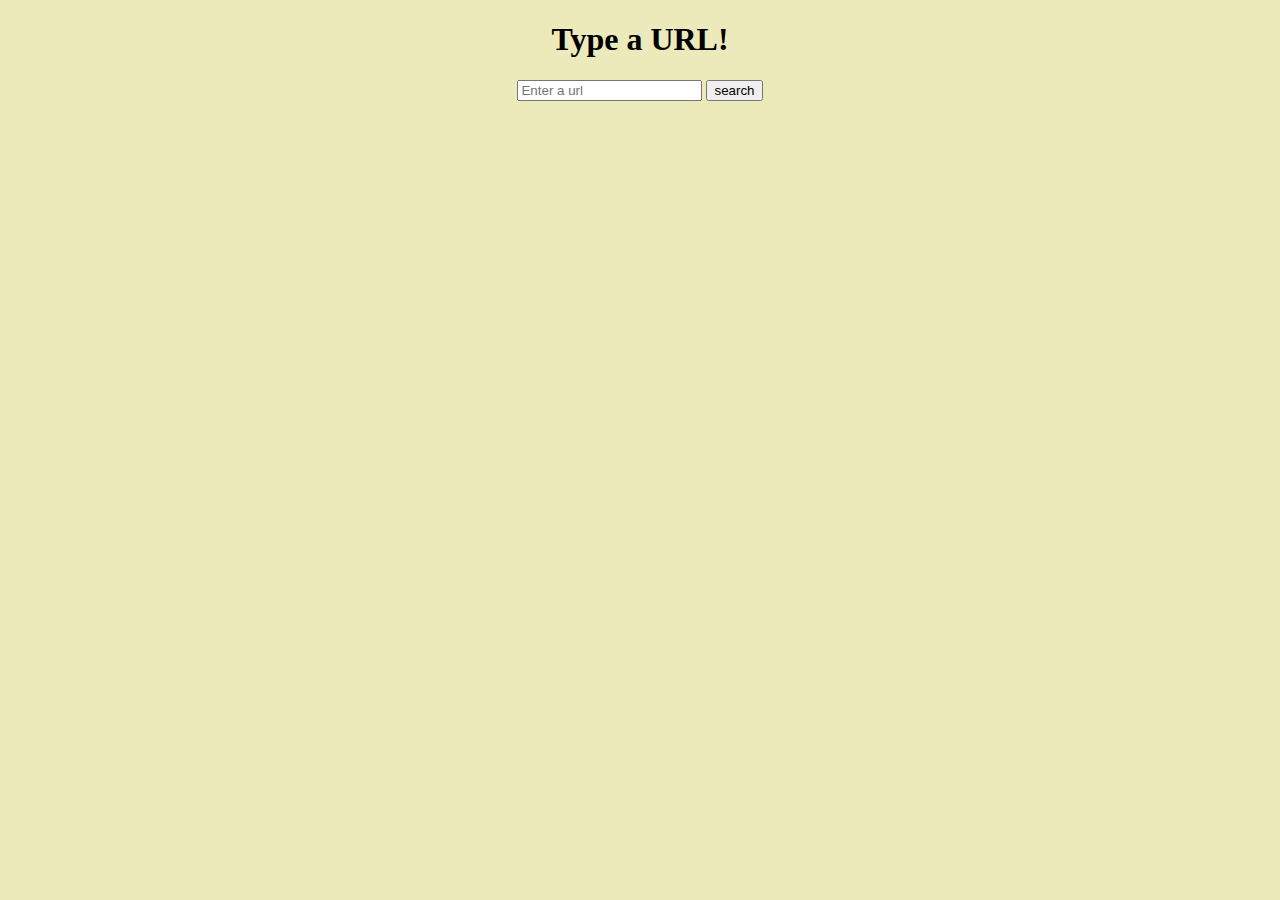
<file: websitelookuptool/index.html>
<!DOCTYPE html> 
<html>
    <head>
        <title></title>  
        <link rel="stylesheet" href="style.css"> 
        <script src="../lists.js"></script>
        <script >
            function feedback(){
                
                console.log(pornMap)
                //get url from user
                var str = document.getElementById("text1").value;
                var bool_str = pornMap[str];
                bool_str = bool_str ? "is" : "is not";
                //store this url
                localStorage.setItem('url', str);
                let url = localStorage.getItem('url');
                //feedback
                if (str.indexOf('.') === -1) {
                    alert("invalid url");
                    return 0;
                }
                for (var i = 0; i < str.length; i++) {
                    var thisChar = str.charAt(i);
                    if (!((/[a-zA-Z]/).test(thisChar)) && thisChar !== '.' && thisChar !== '-') {
                        alert("invalid url");
                        return 0;
                    }
                }
                alert(url + " " + bool_str + " a porn site");
                
                localStorage.removeItem('url');
                return 0;
            } 
        </script>
    </head>
    <body>
        <h1>Type a URL!</h1> 
        <input id="text1" placeholder="Enter a url">
        <button onclick="feedback()" id="button1">search</button>
    </body>
</html>
</file>
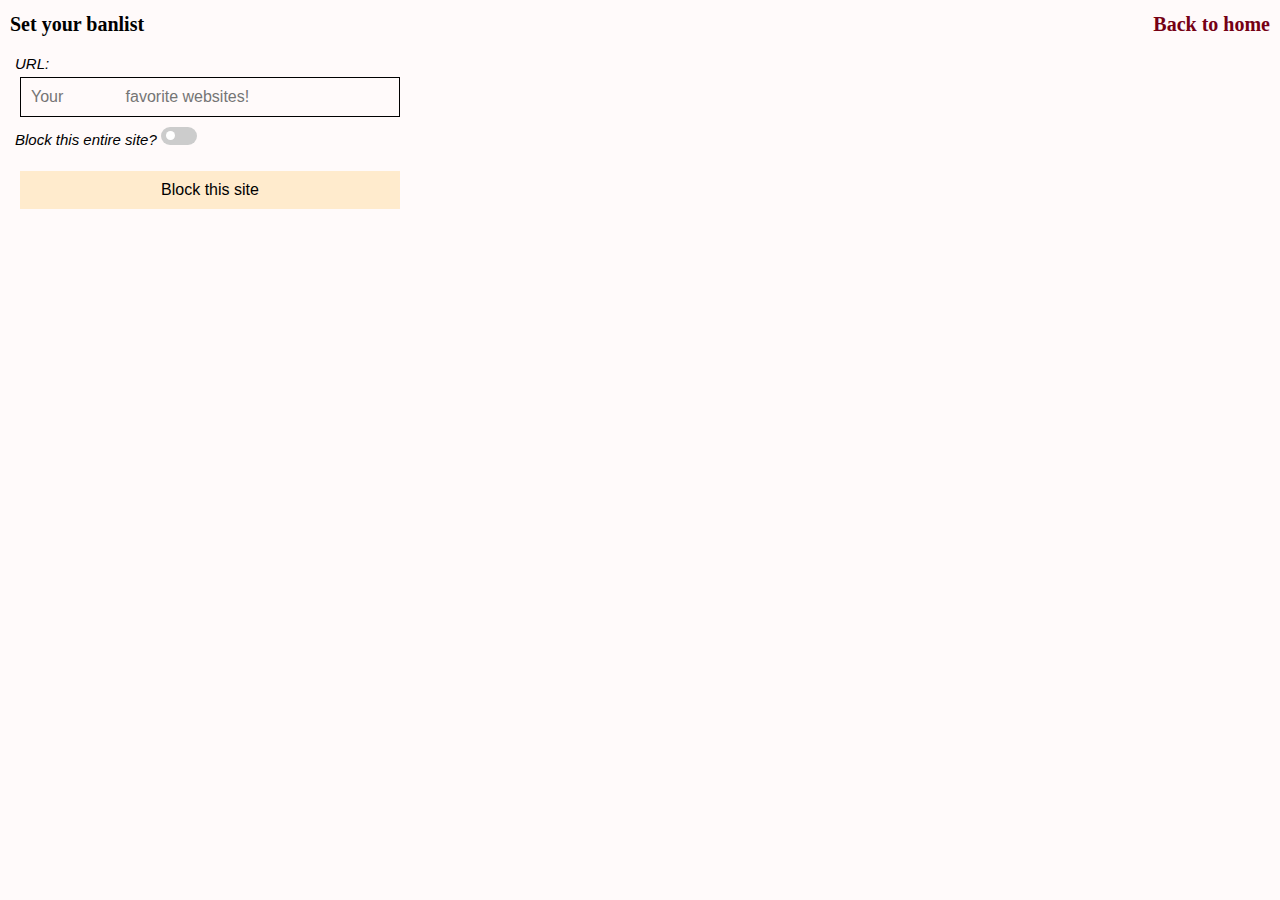
<file: chromeExtension/banlistCustomizer.html>
<!doctype html>
<html>
  <head>
    <link rel="stylesheet" href="styles.css">

    <style>
      .switch {
        position: relative;
        display: inline-block;
        width: 36px;
        height: 18px;
      }

      .switch input { 
        opacity: 0;
        width: 0;
        height: 0;
      }

      .slider {
        position: absolute;
        cursor: pointer;
        top: 0;
        left: 0;
        right: 0;
        bottom: 0;
        background-color: #ccc;
        -webkit-transition: .4s;
        transition: .4s;
      }

      .slider:before {
        position: absolute;
        content: "";
        height: 9px;
        width: 9px;
        left: 5px;
        bottom: 5px;
        background-color: white;
        -webkit-transition: .4s;
        transition: .4s;
      }

      input:checked + .slider {
        background-color: #2196F3;
      }

      input:focus + .slider {
        box-shadow: 0 0 1px #2196F3;
      }

      input:checked + .slider:before {
        -webkit-transform: translateX(18px);
        -ms-transform: translateX(18px);
        transform: translateX(18px);
      }

      /* Rounded sliders */
      .slider.round {
        border-radius: 24px;
      }

      .slider.round:before {
        border-radius: 50%;
      }
    </style>
    <title>PorNo! Edit banlist</title>

    <script src="banlistCustomizer.js"></script>
</head>

    <body>
        <h1>
        Set your banlist
    
          <a href="/popup.html" style="float: right;">Back to home</a>
        </h1>
    
        <div id="container">
          <div id="vertical-menu" class="vertical-menu">
            <!-- Input field for link -->
            <p>
              <em>URL:</em>
            </p>
            <input style="color:black;" type="text" id="INPUT_url" placeholder="Your
              favorite websites!">
    
            <ul id="websites">
              <!-- Websites added will be found here when inspecting the popup -->
            </ul>

            <p id="ERROR_MSG" style="color:red; font-size:16px; margin-top:10px"></p>
            

            <p>
              <em>
                Block this entire site?
              </em>

              <label class="switch">
                <input type="checkbox">
                <span id="INPUT_slider" class="slider round"></span>
              </label>
            </p>

            <br>
            <!-- Add button -->
            <input id="submit" class="addBtn" style="outline: none;
              margin-bottom:20px;" type="submit" value="Block this site">
            <br>
          </div>
          <!-- End of vertical-menu -->
        </div>
        <!-- Close container -->
      </body>
</html>
</file>
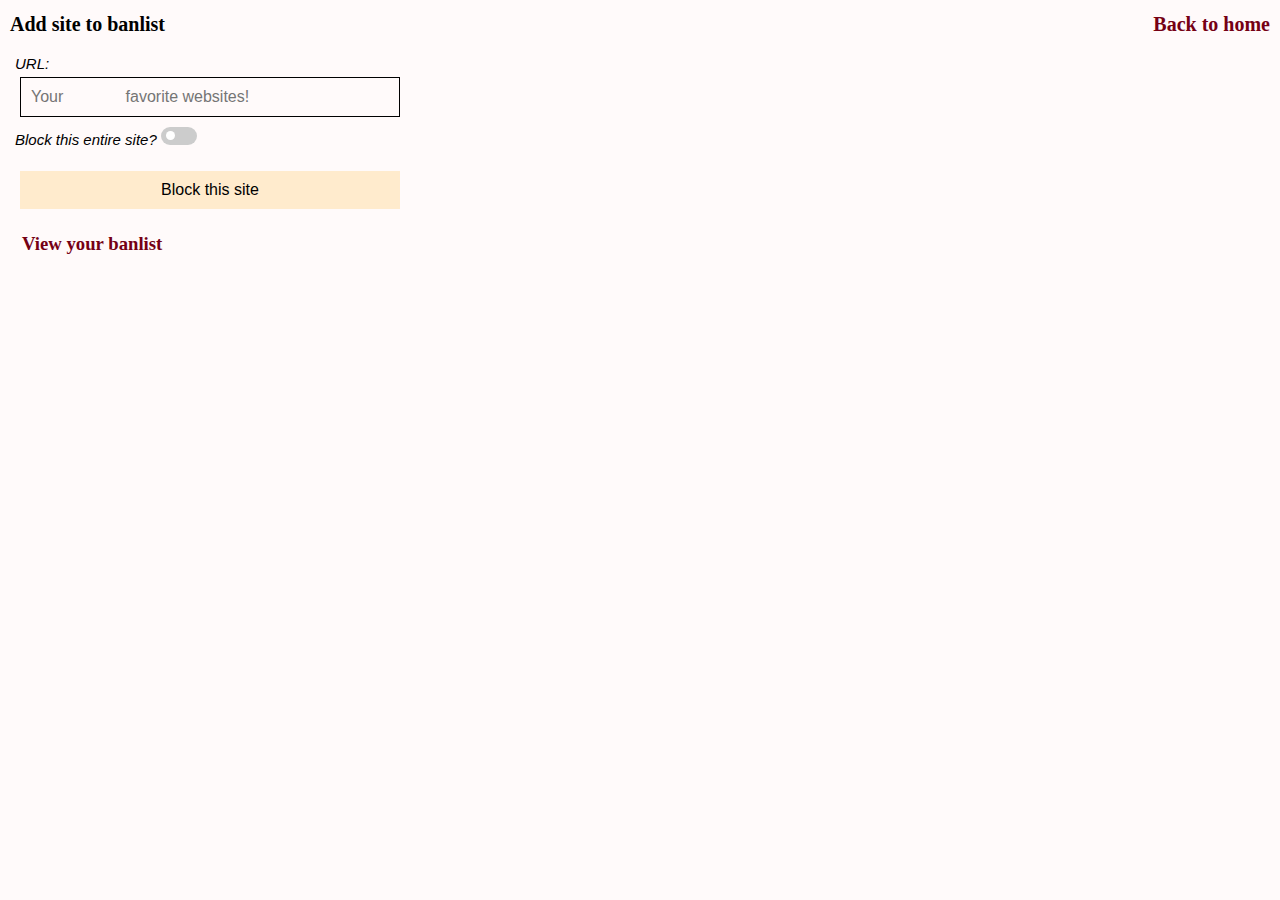
<file: chromeExtension/banlistPopup.html>
<!doctype html>
<html>
  <head>
    <link rel="stylesheet" href="styles.css">

    <style>
      .switch {
        position: relative;
        display: inline-block;
        width: 36px;
        height: 18px;
      }

      .switch input { 
        opacity: 0;
        width: 0;
        height: 0;
      }

      .slider {
        position: absolute;
        cursor: pointer;
        top: 0;
        left: 0;
        right: 0;
        bottom: 0;
        background-color: #ccc;
        -webkit-transition: .4s;
        transition: .4s;
      }

      .slider:before {
        position: absolute;
        content: "";
        height: 9px;
        width: 9px;
        left: 5px;
        bottom: 5px;
        background-color: white;
        -webkit-transition: .4s;
        transition: .4s;
      }

      input:checked + .slider {
        background-color: #2196F3;
      }

      input:focus + .slider {
        box-shadow: 0 0 1px #2196F3;
      }

      input:checked + .slider:before {
        -webkit-transform: translateX(18px);
        -ms-transform: translateX(18px);
        transform: translateX(18px);
      }

      /* Rounded sliders */
      .slider.round {
        border-radius: 24px;
      }

      .slider.round:before {
        border-radius: 50%;
      }
    </style>
    <title>PorNo! Edit banlist</title>

    <script src="banlistPopupLogic.js"></script>
</head>

    <body>
        <h1>
        Add site to banlist
    
          <a href="/popup.html" style="float: right;">Back to home</a>
        </h1>
    
        <div id="container">
          <div id="vertical-menu" class="vertical-menu">
            <!-- Input field for link -->
            <p>
              <em>URL:</em>
            </p>
            <input style="color:black;" type="text" id="INPUT_url" placeholder="Your
              favorite websites!">
    
            <p>
              <em>
                Block this entire site?
              </em>

              <label class="switch">
                <input type="checkbox">
                <span id="INPUT_slider" class="slider round"></span>
              </label>
            </p>

            <br>
            <!-- Add button -->
            <input id="BUTTON_addToBanlist" class="addBtn" style="outline: none; margin-bottom: 12px;" type="submit" value="Block this site"></input>
              
            <p id="feedbackForAddButton" style="margin-top: 24px"></p>

            <h3 style="margin: 0px;">
              <a href="/banlistViewer.html" target="_blank" style="float: left;">View your banlist</a>
            </h3>

            <br>
          </div>
          <!-- End of vertical-menu -->
        </div>
        <!-- Close container -->
      </body>
</html>
</file>
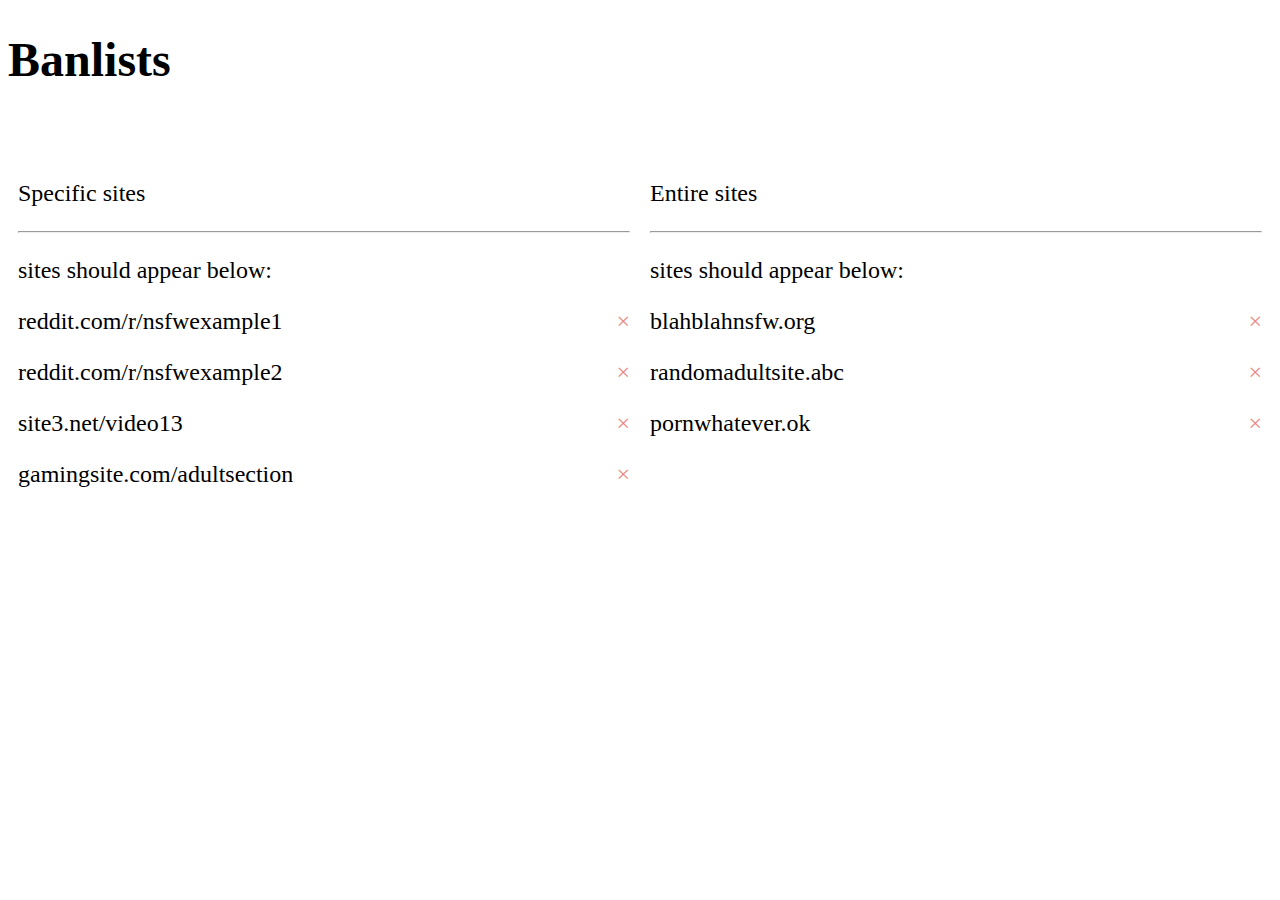
<file: chromeExtension/banlistViewer.html>
<!doctype html>
  <head>
    <title>Banlist Viewer</title>
    <style>
      body {
        font-size: 24px;
      }

      #container {
        height: 100%;
        width: 100%;
        display: flex;
      }

      #left {
        width: 50%;
        margin: 10px;
      }

      #right {
        width: 50%;
        margin: 10px;
      }

      /* Style the close button */
      .delete {
        float: right;
        color: #e9857e;
      }

      .delete:hover {
        cursor: pointer;
        color: #f44336;
      }
    </style>

    <script src="banlistViewer.js"></script>
  </head>

  <body>
    <h1>Banlists</h1>
    <br>

    <div id="container">
      <div id="left">
        <p>Specific sites</p>
        <hr>

        <div id="listOfSpecificSites">
          <p>sites should appear below:</p>
        </div>

      </div>

      <div id="right">
        <p>Entire sites</p>
        <hr>
        
        <div id="listOfEntireSites">
          <p>sites should appear below:</p>
        </div>

      </div>
    </div>
  </body>
</html>
</file>
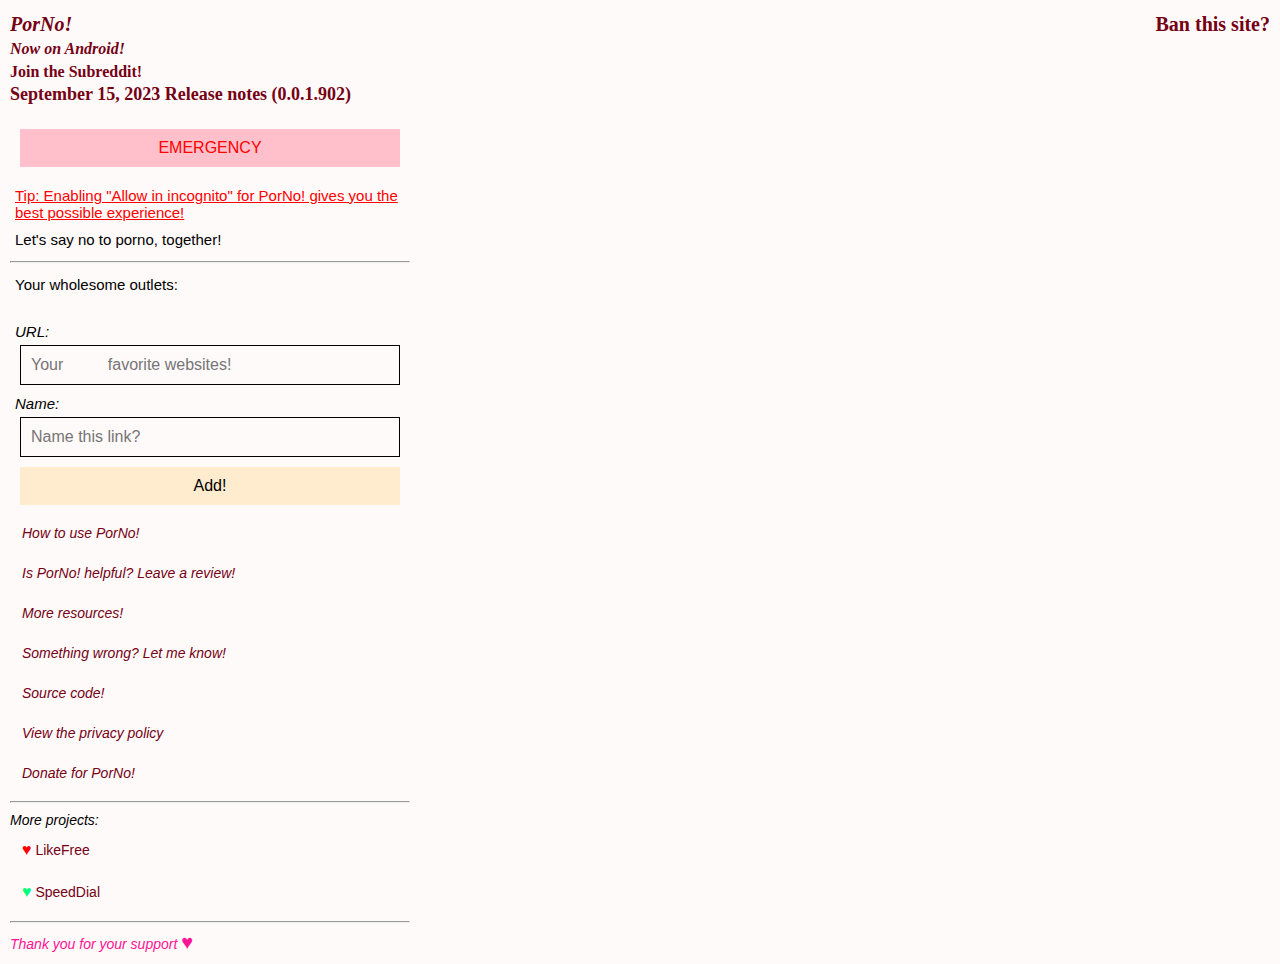
<file: chromeExtension/popup.html>
<!-- PorNo! -->
<!-- Popup menu -->
<!-- @author Vivek Bhookya -->

<!doctype html>
<html>
  <head>
    <link rel="stylesheet" href="styles.css">
    <title>PorNo!'s Popup</title>
    <!--
  - JavaScript and HTML must be in separate files: see our Content Security
  - Policy documentation[1] for details and explanation.
  -
  - [1]: https://developer.chrome.com/extensions/contentSecurityPolicy
  -->
    <!-- <script src="https://www.gstatic.com/firebasejs/5.0.1/firebase.js"></script> -->
    <!-- <script src="https://www.gstatic.com/firebasejs/5.0.1/firebase-firestore.js"></script> -->
    <script src="lists.js"></script>
    <script src="firebaseStuff.js"></script>
    <script src="linkManager.js"></script>
    <!-- Adding the following breaks the popup's interactivity -->
    <!-- <script src="porNo.js"></script> -->
  </head>
  <body>
    <h1>
      <em>
        <a href="user_manual/welcome.html" target="_blank">
          PorNo!
        </a>
      </em>

      <a href="customBanlist/banlistPopup.html" style="float: right;">Ban this site?</a>
      <br>

      <em>
        <a
          href="https://play.google.com/store/apps/details?id=us.mrvivacio.porno"
          style="font-size:16px;" target="_blank">
          Now on Android!
        </a>
      </em>
      <br>

      <a href="https://www.reddit.com/r/ourlastpornblocker/"
        style="font-size:16px;" target="_blank">
        Join the Subreddit!
      </a>
      <br>
      <a
        href="https://github.com/mrvivacious/PorNo-_Porn_Blocker/blob/master/releaseNotes.md"
        style="font-size:18px;" target="_blank">
        September 15, 2023 Release notes (0.0.1.902)
      </a>
      <!-- <br>
    <p id="testStats">SHOW STATISTICS</p> -->
      <br>
      <p id="streak"></p>
    </h1>

    <div id="container">
      <div id="vertical-menu" class="vertical-menu">
        <input id="emergency" class="emergency" style="outline: none;
          margin-bottom:20px;" type="submit" value="EMERGENCY" title="It's time to PorNo!">

        <p id="setIncognito">
          Tip: Enabling "Allow in incognito" for PorNo! gives you the best
          possible experience!
        </p>
        <p>
          Let's say no to porno, together!
        </p>
        <!-- <hr>
    <p id="message">Cycle Magical Messages</p> -->
        <hr>
        <p>
          Your wholesome outlets:
        </p>

        <ul id="websites">
          <!-- Websites added will be found here when inspecting the popup -->
        </ul>
        <!-- <br> -->
        <p id="ERROR_MSG" style="color:red; font-size:16px; margin-top:10px"></p>
        <!-- Input field for link -->
        <p><em>URL:</em></p>
        <input style="color:black;" type="text" id="INPUT_url" placeholder="Your
          favorite websites!">
        <!-- Input field for name -->
        <p><em>Name:</em></p>
        <input style="color:black;" type="text" id="INPUT_name"
          placeholder="Name this link?">

        <!-- Add button -->
        <input id="submit" class="addBtn" style="outline: none;
          margin-bottom:20px;" type="submit" value="Add!">
        <br>

        <!-- extra info -->

        <span style="margin-top:30px; margin-bottom:0px; border-width:0px;"
          title="How to use PorNo!">
          <a href="user_manual/help.html" target="_blank"><em>How to use PorNo!</em>
          </a>
        </span>

        <span style="margin-top:0px; margin-bottom:0px; border-width:0px;"
          title="Leave a review?">
          <a
            href="https://chrome.google.com/webstore/detail/porno-porn-blocker-beta/fnfchnplgejcfmphhboehhlpcjnjkomp"
            target="_blank"><em>Is PorNo! helpful? Leave a review!</em></a>
        </span>

        <span style="margin-top:0px; margin-bottom:0px; border-width:0px;"
          title="More resources!">
          <a href="user_manual/welcome.html" target="_blank"><em>More resources!</em></a>
        </span>

        <span style="margin-top:0px; margin-bottom:0px; border-width:0px;"
          title="Send an email?">
          <a href="mailto:jvnnvt@gmail.com?Subject=PorNo!" target="_blank"><em>Something
              wrong? Let me know!</em></a>
        </span>

        <span style="margin-top:0px; margin-bottom:0px; border-width:0px;"
          title="Algorithm source code">
          <a href="https://github.com/mrvivacious/PorNo-_Porn_Blocker"
            target="_blank"><em>Source code!</em></a>
        </span>

        <span style="margin-top:0px; margin-bottom:0px; border-width:0px;"
          title="Privacy policy">
          <a
            href="https://github.com/mrvivacious/PRIVACY_POLICY/blob/master/PorNo_privacy_policy.txt"
            target="_blank"><em>View the privacy policy</em></a>
        </span>

        <span style="margin-top:0px; margin-bottom:0px; border-width:0px;"
          title="Privacy policy">
          <a href="https://www.paypal.com/paypalme/mrvivacious" target="_blank"><em>Donate
              for PorNo!</em></a>
        </span>



        <!-- TODO: Add closing message here "thanks for using pls rate etc" + add charityware       <span style="color:DeepPink;" title="Leave a review"> <a href="https://chrome.google.com/webstore/detail/porno-beta/fkhfpbfakkjpkhnonhelnnbohblaeooj" target="_blank"><em>
    <span style="color:DeepPink; font-size:16px;">&hearts;</span>
    PorNo!? Leave a review!</em></a>
    </span>
    -->
        <hr>
        <span><em>More projects:</em></span>
        <!-- <br> -->
        <span><a
            href='https://chrome.google.com/webstore/detail/likefree/hejgbghjhjiilikhjinpbooockoiipek'
            target="_blank">
            <span style="color:red; font-size:16px;">&hearts;</span> LikeFree</a></span>
        <span><a
            href='https://chrome.google.com/webstore/detail/speeddial/aofiljppiempffphbeadcofapjcekeim'
            target="_blank">
            <span style="color:springgreen; font-size:16px;">&hearts;</span>
            SpeedDial</a></span>
        <hr>

        <span style="color:DeepPink;"><em>Thank you for your support
            <span style="color:DeepPink; font-size:20px;">&hearts;</span></em>
        </span>
        <br>
      </div>
      <!-- End of vertical-menu -->
    </div>
    <!-- Close container -->
  </body>
</html>
</file>
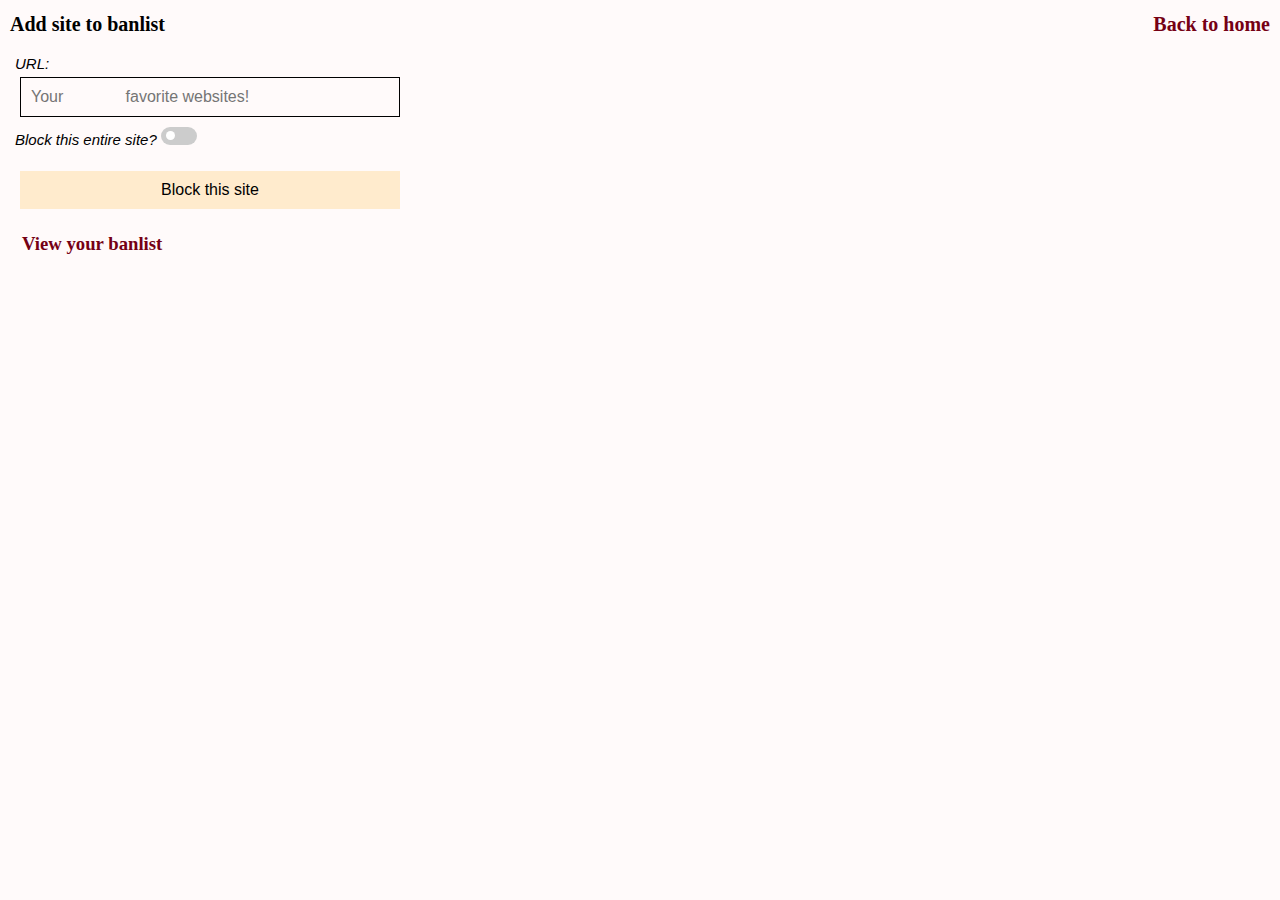
<file: chromeExtension/customBanlist/banlistPopup.html>
<!doctype html>
<html>
  <head>
    <link rel="stylesheet" href="../styles.css">

    <style>
      .switch {
        position: relative;
        display: inline-block;
        width: 36px;
        height: 18px;
      }

      .switch input { 
        opacity: 0;
        width: 0;
        height: 0;
      }

      .slider {
        position: absolute;
        cursor: pointer;
        top: 0;
        left: 0;
        right: 0;
        bottom: 0;
        background-color: #ccc;
        -webkit-transition: .4s;
        transition: .4s;
      }

      .slider:before {
        position: absolute;
        content: "";
        height: 9px;
        width: 9px;
        left: 5px;
        bottom: 5px;
        background-color: white;
        -webkit-transition: .4s;
        transition: .4s;
      }

      input:checked + .slider {
        background-color: #2196F3;
      }

      input:focus + .slider {
        box-shadow: 0 0 1px #2196F3;
      }

      input:checked + .slider:before {
        -webkit-transform: translateX(18px);
        -ms-transform: translateX(18px);
        transform: translateX(18px);
      }

      .disabled {
        border-color: #2196F3;
      }

      /* Rounded sliders */
      .slider.round {
        border-radius: 24px;
      }

      .slider.round:before {
        border-radius: 50%;
      }
    </style>
    <title>PorNo! Edit banlist</title>

    <script src="banlistPopupLogic.js"></script>
</head>

    <body>
        <h1>
        Add site to banlist
    
          <a href="../popup.html" style="float: right;">Back to home</a>
        </h1>
    
        <div id="container">
          <div id="vertical-menu" class="vertical-menu">
            <!-- Input field for link -->
            <p>
              <em>URL:</em>
            </p>
            <input style="color:black;" type="text" id="INPUT_url" placeholder="Your
              favorite websites!">
    
            <p>
              <em>
                Block this entire site?
              </em>

              <label class="switch">
                <input type="checkbox">
                <span id="INPUT_slider" class="slider round"></span>
              </label>
            </p>

            <br>
            <!-- Add button -->
            <input id="BUTTON_addToBanlist" class="addBtn" style="outline: none; margin-bottom: 12px;" type="submit" value="Block this site"></input>
              
            <p id="feedbackForAddButton" style="margin-top: 24px"></p>

            <h3 style="margin: 0px;">
              <a href="banlistViewer.html" target="_blank" style="float: left;">View your banlist</a>
            </h3>

            <br>
          </div>
          <!-- End of vertical-menu -->
        </div>
        <!-- Close container -->
      </body>
</html>
</file>
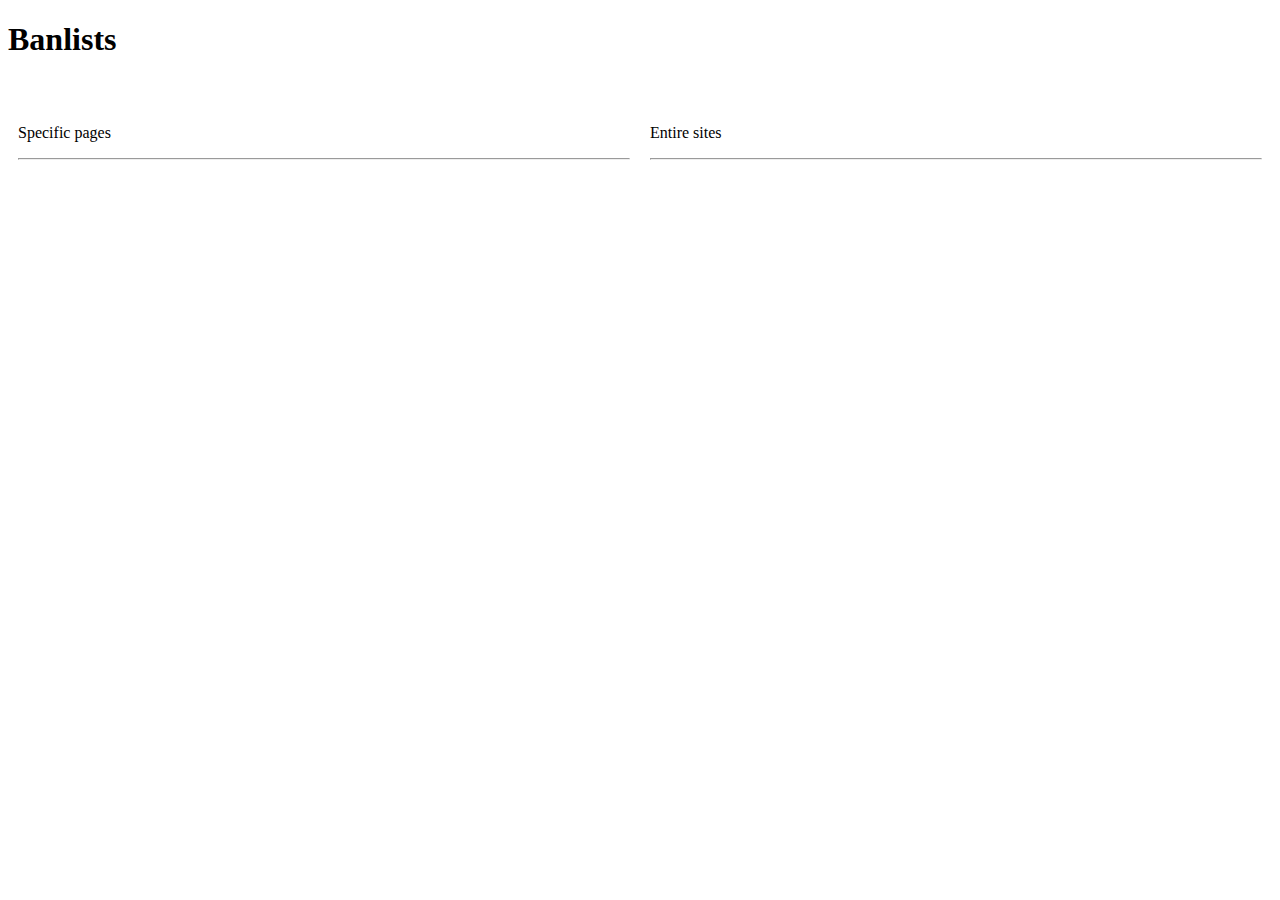
<file: chromeExtension/customBanlist/banlistViewer.html>
<!doctype html>
  <head>
    <title>Banlist Viewer</title>
    <style>
      body {
        font-size: 16px;
      }

      #container {
        height: 100%;
        width: 100%;
        display: flex;
      }

      #left {
        width: 50%;
        margin: 10px;
      }

      #right {
        width: 50%;
        margin: 10px;
      }

      /* Style the close button */
      .delete {
        float: right;
        color: #e9857e;
      }

      .delete:hover {
        cursor: pointer;
        color: #f44336;
      }
    </style>

    <script src="banlistViewerPageLogic.js"></script>
  </head>

  <body>
    <h1>Banlists</h1>
    <br>

    <div id="container">
      <div id="left">
        <p>Specific pages</p>
        <hr>

        <div id="listOfSpecificSites">
        </div>

      </div>

      <div id="right">
        <p>Entire sites</p>
        <hr>
        
        <div id="listOfEntireSites">
        </div>

      </div>
    </div>
  </body>
</html>
</file>
<file: websitelookuptool/style.css>
body{
    text-align: center;
    background-color: rgb(236, 233, 186);

}
</file>
<file: chromeExtension/styles.css>
body {
    display: block;
    margin: 10px;
    background: #FFFAFA;
    /* white-space: nowrap; */
  }

  #links:hover {
    cursor: pointer;
    text-decoration: underline;
    font-weight: bolder;
  }

  h1 {
    font-size: 20px;
  }

  p {
    font-family: "Century Gothic", CenturyGothic, AppleGothic, sans-serif;
    font-size: 15px;
    font-style: normal;
    font-variant: normal;
    margin: 0px;
    padding: 5px;
  }

  #container {
    align-items: center;
    display: flex;
    justify-content: space-between;
    width: 400px;
  }

  /* https://www.w3schools.com/howto/howto_css_vertical_menu.asp */
  .vertical-menu {
    width: 100%; /* Set a width if you like */
  }

  .vertical-menu a {
    display: block; /* Make the links appear below each other */
    padding: 12px; /* Add some padding */
  }

  /*//////////////////////////////////////////////////////////////////////////////////////////
  /* Include the padding and border in an element's total width and height */
  * {
    box-sizing: border-box;
  }

  /* Remove margins and padding from the list */
  ul {
    margin: 0;
    padding: 0;
  }

  /* Style the list items */
  ul li {
    cursor: pointer;
    position: relative;
    padding: 12px 40px 12px 12px;
    list-style-type: none;
    background: inherit;
    font-size: 17px;
    transition: 0.2s;
    word-break: break-all;
    color: #FF82AB;

    /* make the list items unselectable/unhighlightable */
    -webkit-user-select: none;
    -moz-user-select: none;
    -ms-user-select: none;
    user-select: none;
  }

  /* Darker background-color on hover */
  ul li:hover {
    background: #FF82AB;
    color: blanchedAlmond;
  }

  /* Style the "Add" button */
  .addBtn {
    /* padding: 10px; */
    /* float: left; */
    background-color:blanchedAlmond;
    text-align: center;
    font-size: 16px;
    cursor: pointer;
    transition: 0.7s;
  }

  .addBtn:hover {
    background-color: #FF82AB;
    color: blanchedAlmond;
  }

  /* Style the "EMERGENCY" button */
  .emergency {
    /* padding: 10px; */
    /* float: left; */
    background-color: pink;
    color: red;
    text-align: center;
    font-size: 16px;
    cursor: pointer;
    transition: 0.4s;
  }

  .emergency:hover {
    background-color: red;
    color: white;
  }

  /* Style the close button */
  .delete {
    position: absolute;
    float: right;
    color: #f44336;

    right: 0;
    top: 0;
    padding: 12px 16px 12px 16px;
  }

  .delete:hover {
    /* background-color: #f44336; */
    color: white;
  }

  a:link {
    color: #750014;
    background-color: transparent;
    text-decoration: none;
    outline: none;
  }

  a:visited {
    color: #750014;
    background-color: transparent;
    text-decoration: none;
    outline: none;
  }

  a:hover {
    color: DeepPink;
    background-color: transparent;
    outline: none;
    /*text-decoration: underline;*/
  }

  span {
    font-family: "Century Gothic", CenturyGothic, AppleGothic, sans-serif;
    font-size: 14px;
  }

  /* Style the input */
  input {
    border: none;
    width: 95%;
    padding: 10px;
    margin: 10px;
    margin-top: 0px;
    margin-bottom: 10px;
    float: left;
    font-size: 16px;
    /* outline-style: solid; */
    outline-width: 1px;
    outline-color: black;
  }

  #setIncognito {
    color: red;
    text-decoration: underline;
  }

  #setIncognito:hover {
    color: maroon;
    cursor: pointer;
  }

  #INPUT_url {
    background: inherit;
    border-style: solid;
    border-width:1px;
  }

  #INPUT_name {
    background: inherit;
    border-style: solid;
    border-width:1px;
  }
</file>
